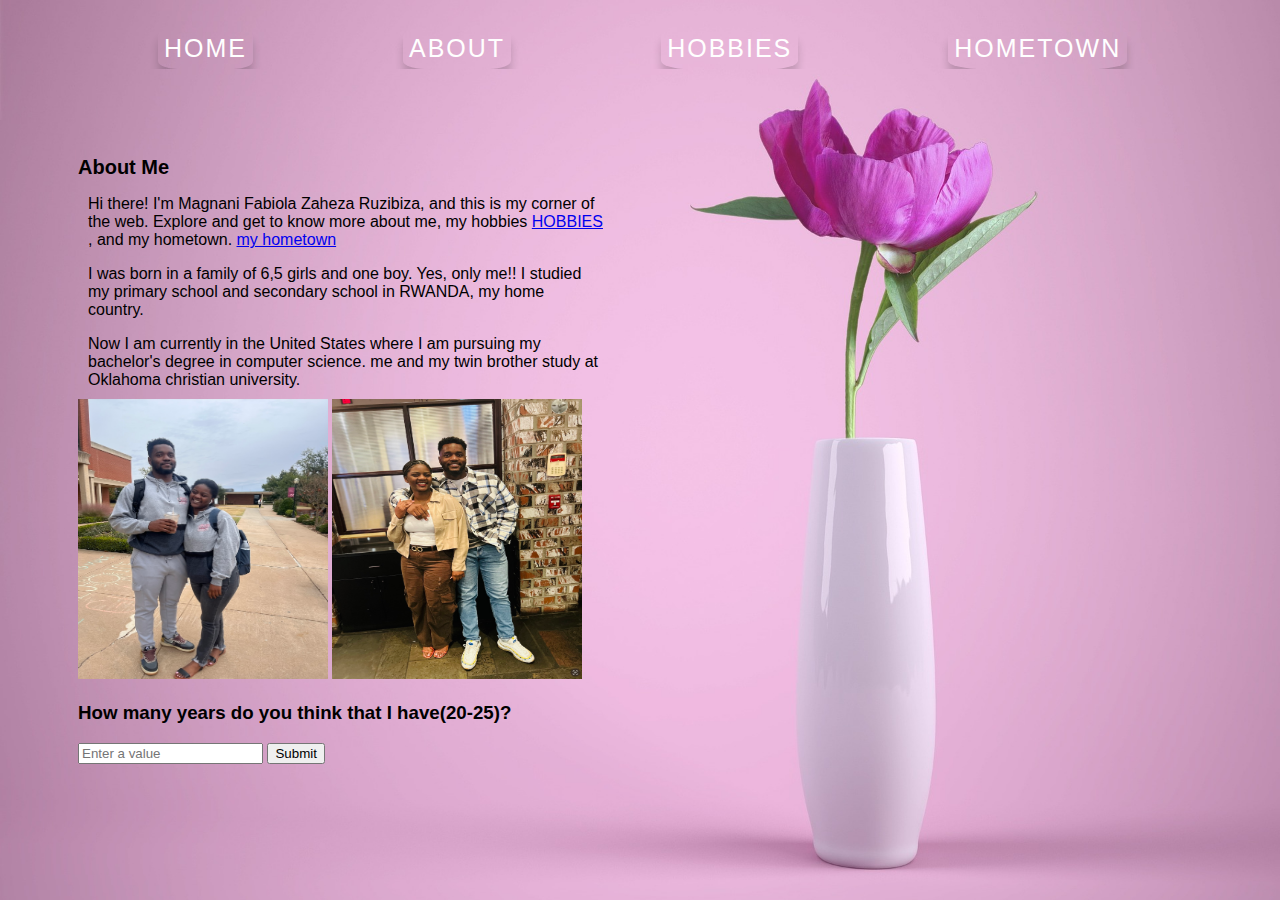
<file: about.html>
<!DOCTYPE html>
<html>
<head>
    <link rel="stylesheet" href="style.css">
    <title>About Me</title>
    <link rel="icon" href="my.png" type="image/png">
    <style> p {
        margin-left: 10px;
        margin-right: 599px;

    }</style>
<script> 
 function validateField() {
            var fieldValue = document.getElementById("field").value;
            
            if (fieldValue !== "21") {
                document.getElementById("error").innerHTML = "nope! give it another try.";
            } else {
                document.getElementById("error").innerHTML = "you did it";
            }
        }
</script>
    
</head>
<body>
    
    <script src="Js.js"></script>
    <header>
        <nav>
            <ul>
                <li><a href="index.html">HOME</a></li>
                <li><a href="about.html">ABOUT</a></li>
                <li><a href="hobby.html">HOBBIES</a></li>
                <li><a href="Hometown.html">HOMETOWN</a></li>
            </ul>
        </nav>                    
    </header>
    <div>

    <h2>About Me</h2>

            <p>Hi there! I'm Magnani Fabiola Zaheza Ruzibiza, and this is my corner of the web. Explore and get to know more about me, my hobbies 
                <a href="hobby.html">HOBBIES</a>
                , and my hometown.  <a href="Hometown.html">my hometown</a>  </p>

                <p> I was born in a family of 6,5 girls and one boy. Yes, only me!! 
                    I studied my primary school and secondary school in RWANDA, my home country.</p>
            
                <p>Now I am currently in the United States where I am pursuing my bachelor's degree in computer science.
                   me and my twin brother  study at Oklahoma christian university. </p>
                   

                   <img src="IMAGES/octwin.jpg" alt=""Width="250" height="280"></a>
                   <img src="IMAGES/twinn.jpg" alt=""Width="250" height="280"></a>
            <p><h3>How many years do you think that I have(20-25)?</h3></p>
            <input type="text" id="field" placeholder="Enter a value">
            <button type="button" onclick="validateField()">Submit</button>
            <p id="error"></p>
        </div>
       

</body>
</html>
</file>
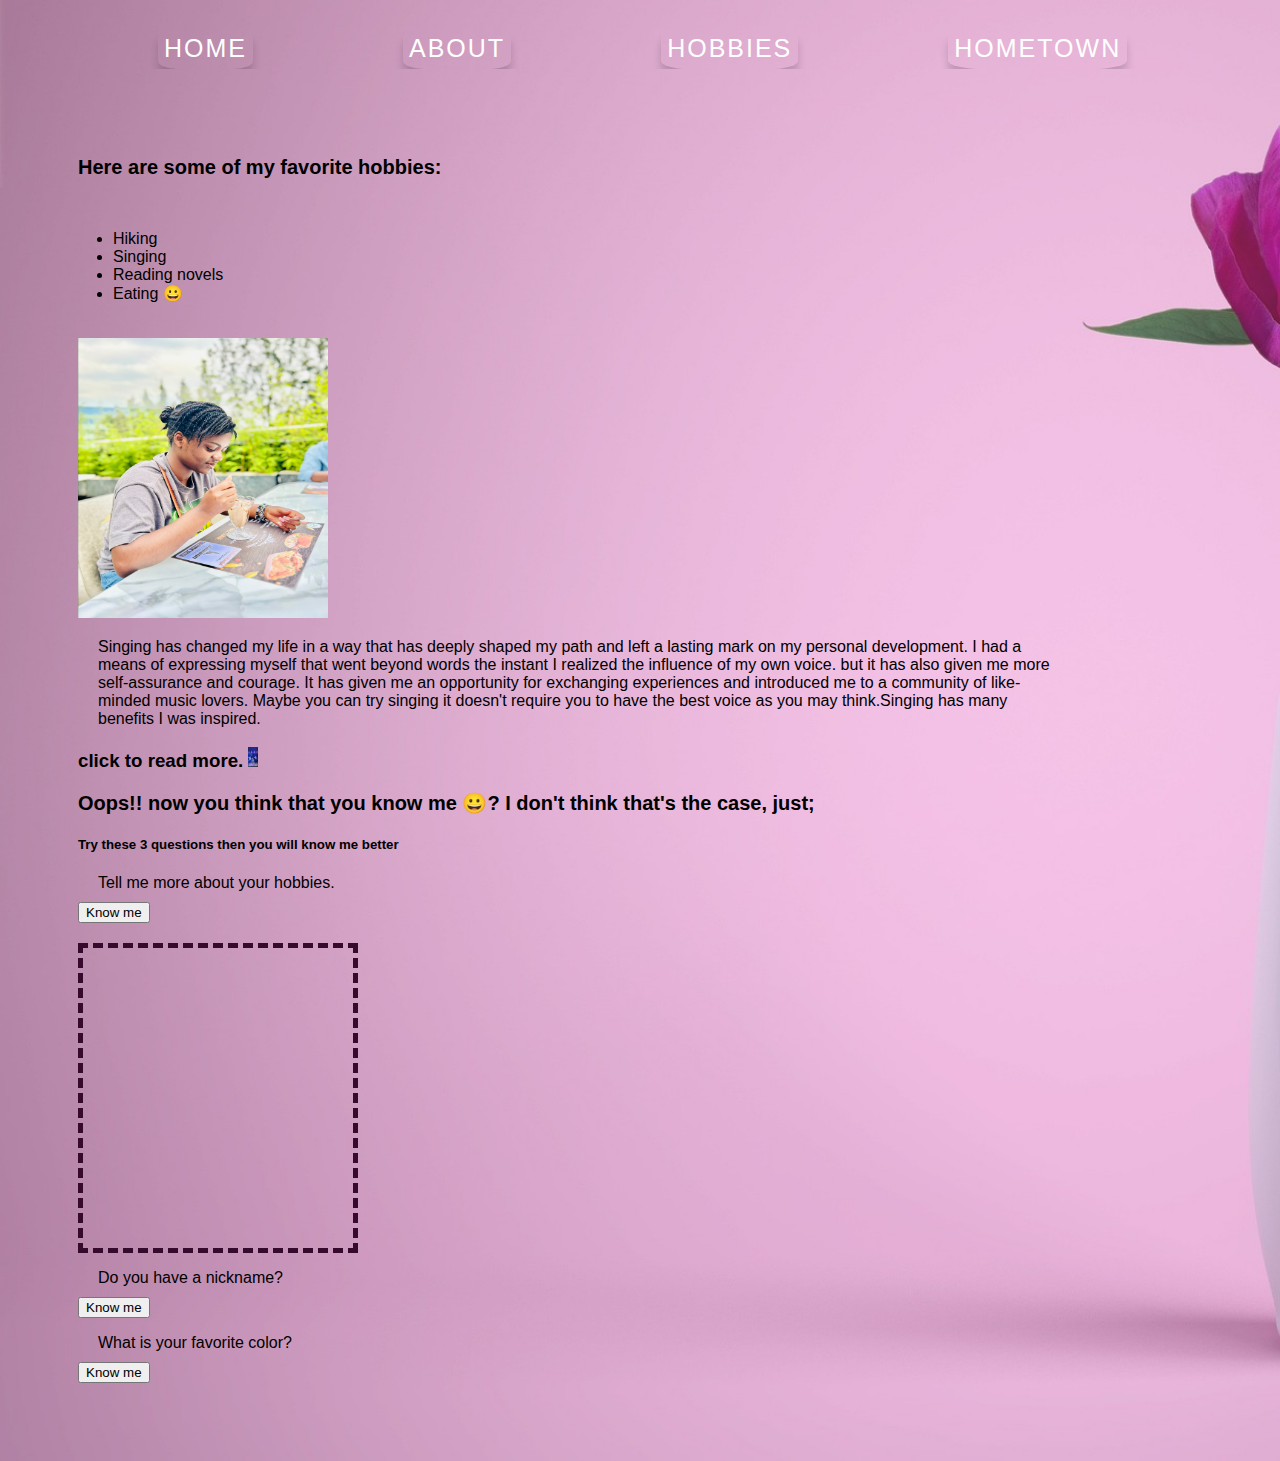
<file: hobby.html>
<!DOCTYPE html>
<html>
<head>
    <link rel="stylesheet" href="style.css">
    <title>My Hobby Page</title>
    <link rel="icon" href="my.png" type="image/png">
    
    <style>
        #div1 {
            width: 250px;
            height: 280px;
            padding: 10px;
            border: 5px dashed #350a2d; 
            margin-top: 20px;
        }
    </style>
    
    <script>
        function allowDrop(ev) {
            ev.preventDefault();
        }
        
        function drag(ev) {
            ev.dataTransfer.setData("text", ev.target.id);
        }
        
        function drop(ev) {
            ev.preventDefault();
            var data = ev.dataTransfer.getData("text");
            var draggableElement = document.getElementById(data);
            ev.target.appendChild(draggableElement);
        }
    </script>
</head>
<body>
    <header>
        <nav>
            <ul>
                <li><a href="index.html">HOME</a></li>
                <li><a href="about.html">ABOUT</a></li>
                <li><a href="hobby.html">HOBBIES</a></li>
                <li><a href="Hometown.html">HOMETOWN</a></li>
            </ul>
        </nav>
    </header>
    <div>
        <p><h2>Here are some of my favorite hobbies:</h2></p>
        <ol>
            <li>Hiking</li>
            <li>Singing</li>
            <li>Reading novels</li>
            <li>Eating &#128512;</li>
        </ol>
        <img id="drag1" src="IMAGES/mme.jpg" draggable="true" ondragstart="drag(event)" width="250" height="280">
        
        <p>Singing has changed my life in a way that has deeply shaped my path and left a lasting mark on my personal development.
            I had a means of expressing myself that went beyond words the instant I realized the influence of my own voice.
            but it has also given me more self-assurance and courage. It has given me an opportunity for exchanging experiences and introduced me to a community of like-minded music lovers.
            Maybe you can try singing it doesn't require you to have the best voice as you may think.Singing has many benefits I was inspired.
            <h3 style="text-align: left;">click to read more. <a href="https://www.singupfoundation.org/singing-health?gad_source=1&gclid=Cj0KCQiA-62tBhDSARIsAO7twba66Oh9DVTqaEaN5kw9QGpB6fxUYSkDP7MZ2BtrmTtcwzH3B4N4bIcaAgbpEALw_wcB">
                <img src="IMAGES/singing.jpg" alt=""Width="10" height="20"></a></h3>
        </p>
        
        <p><h2>Oops!! now you think that you know me &#128512;? I don't think that's the case, just;</h2></p>
        <p><h5>Try these 3 questions then you will know me better</h5></p>
        
        <p id="myField">Tell me more about your hobbies.</p>
        <button type="button" onclick="displayHobby()">Know me</button>
        <div id="div1" ondrop="drop(event)" ondragover="allowDrop(event)"></div>
        <p id="myNick">Do you have a nickname?</p>
        <button type="button" onclick="displayNickName()">Know me</button>
        <p id="myColor">What is your favorite color?</p>
        <button type="button" onclick="displayColor()">Know me</button>
    </div>

    <script>
        function displayHobby() {
            document.getElementById("myField").innerHTML = "Eating and Eating. Seems like you wanna see me again <b>drag and drop</b> my previous pic.";
        }
        function displayNickName() {
            document.getElementById("myNick").innerHTML = "My nickname is Maggie.";
        }
        function displayColor() {
            document.getElementById("myColor").innerHTML = "My favorite color is pink, like a barbie girl.";
        }
    </script>
</body>
</file>
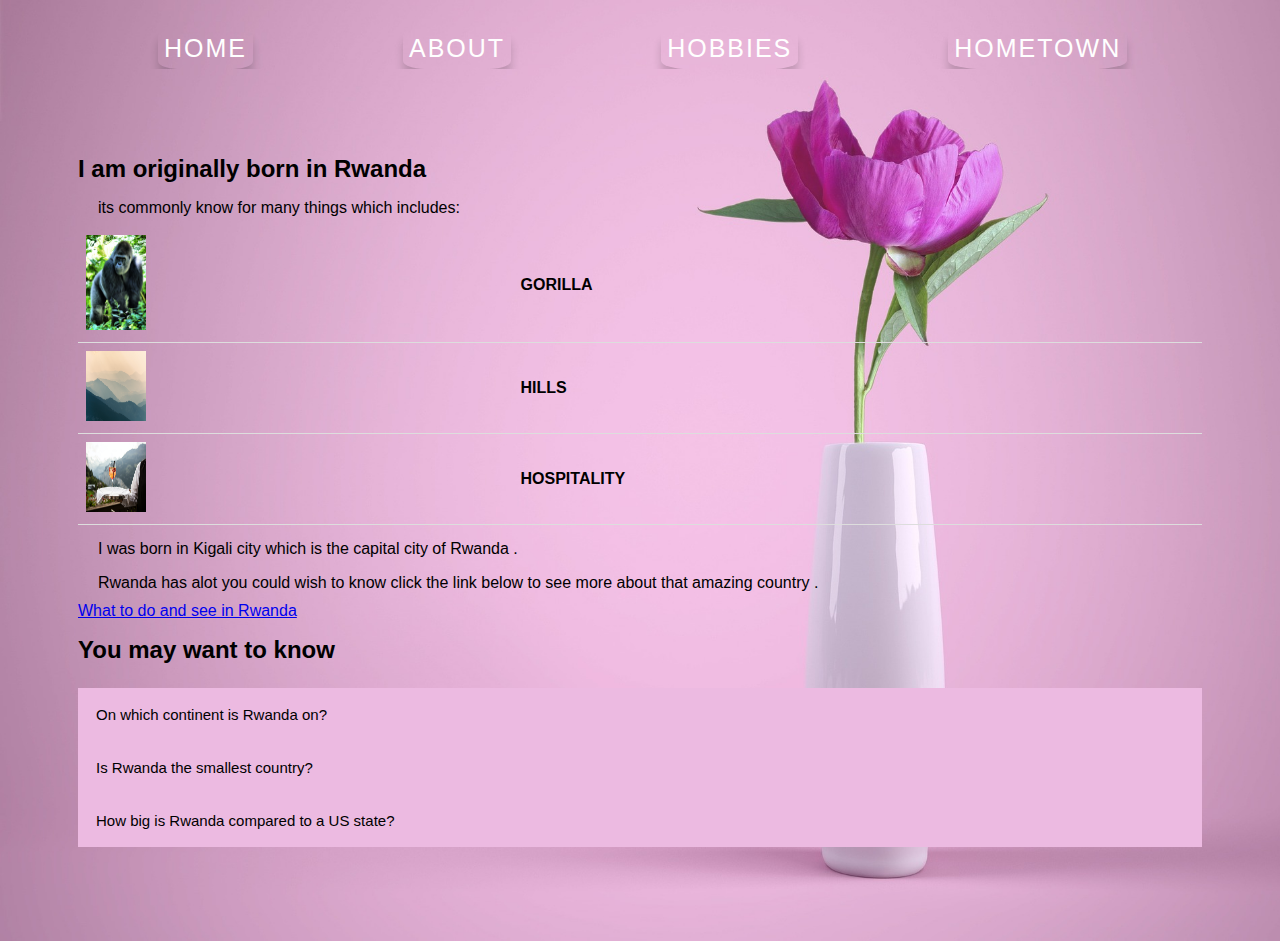
<file: Hometown.html>
<!DOCTYPE html>
<html>
<head>
    <link rel="stylesheet" href="style.css">
    <title>My Hometown</title>
    <link rel="icon" href="my.png" type="image/png">
   
</head>
<body>
    <script src="Js.js"></script>
    <header>
        <nav>
            <ul>
                <li><a href="index.html">HOME</a></li>
                <li><a href="about.html">ABOUT</a></li>
                <li><a href="hobby.html">HOBBIES</a></li>
                <li><a href="Hometown.html">HOMETOWN</a></li>
            </ul>
        </nav>                    
    </header>
   
    <div>
        <h1>I am originally born in Rwanda </h1>
        <p>its commonly know for many things which includes:</p>
    
     <table style="border-spacing: 100px;">
        
            <tr> 
                <th><img src="IMAGES/gorilla.jpg" alt="go" Width="60" height="95"></th>

                <th>GORILLA</th>
            </tr>
            <tr> 
                <th><img src="IMAGES/hills.jpg" alt="" Width="60" height="70"></th>
                <th>HILLS</th>
             <tr>
            <tr> 
                <th><img src="IMAGES/hospitality.jpg" alt="" Width="60" height="70"></th>
                    <th>HOSPITALITY</th>
            <tr>
        
    </table>
    <p> I was born in Kigali city which is the capital city of Rwanda .</p>
    <p> Rwanda has alot you could wish to know click the link below to see more about that amazing country .</p>
    <a href=https://www.bemytravelmuse.com/things-to-do-in-rwanda>What to do and see in Rwanda</a>
    <p><h1>You may want to know<h1></p>
 <button class="accordion" onclick="togglePanel('panel1')">On which continent is Rwanda on?</button>
 <div class="panel" id="panel1">
      <p><h6>Rwanda, warmly known as "the land of a thousand hills'' is situated in East  central Africa.
     It lies 121 Km South (75 miles) of the equator in the Tropic of Capricorn, 1416 kilometers (880Miles) 
    west of the Indian Ocean and 1250Km (777Miles) east of the Atlantic Ocean  literally the heart of Africa.</h6></p>
</div>

<button class="accordion" onclick="togglePanel('panel2')">Is Rwanda the smallest country?</button>
<div class="panel" id="panel2">
  <p><h6>At 26,338 square kilometres (10,169 sq mi), Rwanda is the world's 149th-largest country, 
    and the fourth smallest on the African mainland after Gambia, Eswatini, and Djibouti.</h6></p>
</div>

<button class="accordion" onclick="togglePanel('panel3')">How big is Rwanda compared to a US state?</button>
<div class="panel" id="panel3">
  <p><h6>GEOGRAPHY. Tiny Rwanda—the country is approximately the size of the U.S. 
    state of Maryland—sits south of the Equator in central Africa.</h6></p>
</div>
 </div>
 
</body>
</html>
</file>
<file: style.css>
body {
    font-family: 'Optima', sans-serif;

    font-size: 16px;
    color:black;
    background-color:lightblue;
    background-image: url("IMAGES/flower.jpg");
    background-repeat: no-repeat;
    background-size: cover;

}
div 
 {
    padding: 70px;
  }

p {
    margin-bottom: 10px;
    margin-left: 20px;
    margin-right: 150px;
  }
h1 {
    font-size: 24px;
    font-weight: bold;
    text-align: left;
  }
h2 {
    font-size: 20px;
    font-weight: bold;
   } 
 ol
 {
    display: flex;
    flex-direction: column;
    margin: 0;
    padding: 35px;
    list-style-type: unset;   
 }
ul a , il 
{
    margin: 0;
    padding: 0px;
    list-style-type: unset;
}
nav ul 
{
    list-style-type: none;
    margin: 0;
    padding: 0;
    overflow: hidden;
    background-color: transparent;
    display: flex;
}
nav ul li 
{
    border-radius: 20%; /* Add border-radius to create circular shape */
    margin: 0 0px; /* Add horizontal spacing between list items */
    margin-bottom: 0px;
    margin-left: 150px;
    overflow: hidden;
    margin-top:20px;
    display: flex;
    direction: flex;
    justify-content: center;
    padding: 5px;
    font-size: 25px;
    text-align: center;
    text-transform: uppercase;
    letter-spacing: 2px;
    box-shadow: 0 9px 9px rgba(0, 0, 0, 0.161);   
}

/*  creating menu  */
.navbar 
{
    background-color:black;
    color: white;
    padding: 10px;
    font-size: 18px;
    text-align: center;
    text-transform: uppercase;
    letter-spacing: 2px;
    box-shadow: 0 2px 5px rgba(0, 0, 0, 0.2);
}
    
ul 
{
    list-style-type: none;
    margin: 0;
    padding: 0;
    overflow: hidden;
    background-color: #333;
  }

  li 
  {
    float: left;
  }
  
  li a 
  {
    display: block;
    color: white;
    text-align: center;
    padding: 1px;
    text-decoration: none;
  }
li a:active 
{
    border-color: red;
    background-color:lightslategrey;
}

/* e. Replacing tables for formatting with CSS */
table 
{
    border-collapse: collapse;
    width: 100%;
}

th, td 
{
    padding: 8px;
    text-align: left;
    border-bottom: 1px solid #ddd;
}

.generic-class 
{
    color: pink;
}

.container
 {
    max-width: 960px;
    margin: 0 auto;
    padding: 20px;
    display: flex;
    justify-content: center;
 }

.accordion 
{
  background-color: #ecbae1;
  color:black;
  cursor: pointer;
  padding: 18px;
  width: 100%;
  border: none;
  text-align: left;
  outline: none;
  font-size: 15px;
  transition: 0.4s;
}
.active, .accordion:hover {
  background-color: #ccc; 
}
.panel 
{
  padding: 0 18px;
  display:none;
  background-color: white;
  overflow: hidden;
}
.navbar li.active
 {
    background-color: lightslategrey; /* Change the background color of active menu item */
 }
li.active a 
{
    background-color: lightslategrey; /* Change the background color of active menu item's anchor tag */
}

  #container 
  {
    width: 200px;
    height: 200px;
    position: relative;
    background: rgb(189, 130, 175,0.767);
    border-radius: 50%;
    animation: moveContainer 4s linear infinite;
  }
  #animate 
  {
    width: 20px;
    height: 20px;
    position: absolute;
    background: rgba(182, 120, 167, 0.767);
    border-radius: 50%;
    bottom: 1900px;
    animation: moveBubbles 4s linear infinite; /* Faster animation for bubble */
  }

  @keyframes moveContainer 
  {
    0% { bottom: 50vh; } /* Start from the middle of the viewport */

    50% { bottom: 200px; left: 50%; } /* Middle position */
    100% { bottom: 180px; left: 100%; } /* End position */
  }
   
  @keyframes moveBubbles 
  {
    0% { bottom: 50vh; } /* Start from the middle of the viewport */
    50% { bottom: 100%; } /* Middle position */
    100% { bottom: 50vh; } /* Move back to the middle of the viewport */
  }
  
  .droplet 
  {
    width: 20px;
    height: 20px;
    position: fixed;
    background: linear-gradient(to bottom, rgba(255,255,255,0.8) 0%,rgba(255,255,255,0.3) 100%);
    border-radius: 50%;
    animation: moveBubbles 4s linear infinite; /* Faster animation for droplets */
    z-index: -1; /* Move droplets behind other content */
  }
</file>
